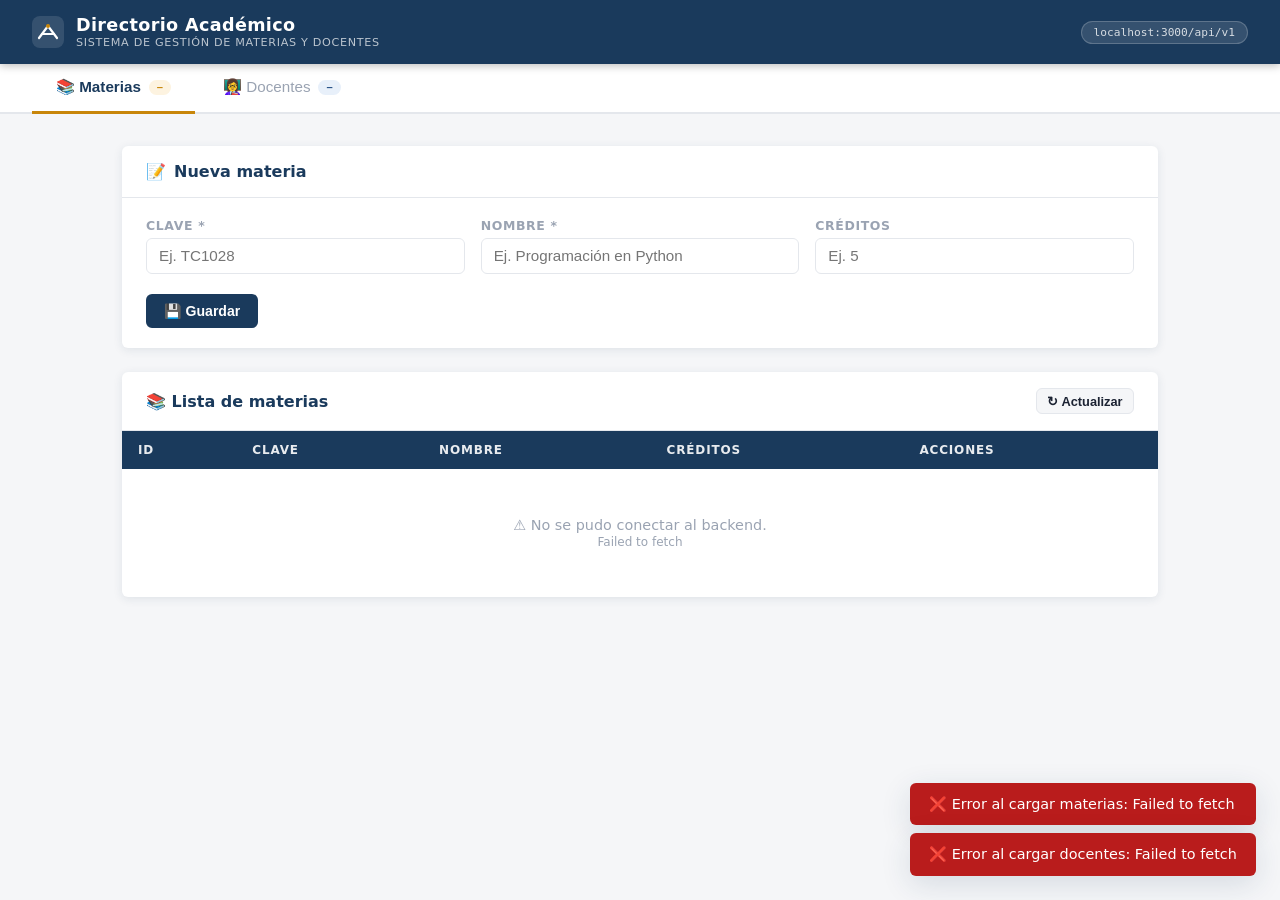
<file: index.html>
<!DOCTYPE html>
<html lang="es">
<head>
  <meta charset="UTF-8" />
  <meta name="viewport" content="width=device-width, initial-scale=1.0" />
  <title>Directorio Académico</title>
  <style>
    /* ── Tokens ─────────────────────────────────────────────── */
    :root {
      --azul:      #1a3a5c;
      --azul-mid:  #245085;
      --azul-claro:#e8f0fa;
      --acento:    #c8860a;
      --acento-bg: #fdf3e0;
      --blanco:    #ffffff;
      --gris-1:    #f5f6f8;
      --gris-2:    #e4e7ec;
      --gris-3:    #9aa3b2;
      --texto:     #1c2333;
      --error:     #b91c1c;
      --exito:     #15803d;
      --radio:     6px;
      --sombra:    0 2px 10px rgba(26,58,92,.10);
      --sombra-lg: 0 8px 30px rgba(26,58,92,.14);
    }

    /* ── Reset ──────────────────────────────────────────────── */
    *, *::before, *::after { box-sizing: border-box; margin: 0; padding: 0; }
    body {
      font-family: 'Segoe UI', system-ui, sans-serif;
      background: var(--gris-1);
      color: var(--texto);
      min-height: 100vh;
    }

    /* ── Header ─────────────────────────────────────────────── */
    header {
      background: var(--azul);
      color: var(--blanco);
      padding: 0 2rem;
      display: flex;
      align-items: center;
      justify-content: space-between;
      height: 64px;
      box-shadow: 0 2px 8px rgba(0,0,0,.25);
      position: sticky;
      top: 0;
      z-index: 100;
    }
    .header-brand {
      display: flex;
      align-items: center;
      gap: .75rem;
    }
    .header-brand svg { flex-shrink: 0; }
    .header-brand h1 {
      font-size: 1.1rem;
      font-weight: 700;
      letter-spacing: .02em;
      line-height: 1.2;
    }
    .header-brand span {
      display: block;
      font-size: .7rem;
      font-weight: 400;
      opacity: .7;
      letter-spacing: .06em;
      text-transform: uppercase;
    }
    .api-badge {
      font-size: .7rem;
      background: rgba(255,255,255,.12);
      border: 1px solid rgba(255,255,255,.2);
      border-radius: 20px;
      padding: .25rem .75rem;
      color: rgba(255,255,255,.8);
      font-family: monospace;
    }

    /* ── Navigation tabs ────────────────────────────────────── */
    .tabs {
      background: var(--blanco);
      border-bottom: 2px solid var(--gris-2);
      display: flex;
      padding: 0 2rem;
      gap: .25rem;
    }
    .tab-btn {
      padding: .9rem 1.5rem;
      border: none;
      background: none;
      font-size: .95rem;
      font-weight: 500;
      color: var(--gris-3);
      cursor: pointer;
      border-bottom: 3px solid transparent;
      margin-bottom: -2px;
      transition: color .2s, border-color .2s;
      display: flex;
      align-items: center;
      gap: .5rem;
    }
    .tab-btn:hover { color: var(--azul-mid); }
    .tab-btn.active {
      color: var(--azul);
      border-bottom-color: var(--acento);
      font-weight: 700;
    }
    .tab-badge {
      background: var(--azul-claro);
      color: var(--azul-mid);
      border-radius: 20px;
      font-size: .7rem;
      font-weight: 700;
      padding: .1rem .5rem;
      min-width: 22px;
      text-align: center;
    }
    .tab-btn.active .tab-badge {
      background: var(--acento-bg);
      color: var(--acento);
    }

    /* ── Main layout ─────────────────────────────────────────── */
    main { padding: 2rem; max-width: 1100px; margin: 0 auto; }

    .section { display: none; }
    .section.active { display: block; }

    /* ── Toast notifications ─────────────────────────────────── */
    #toast-container {
      position: fixed;
      bottom: 1.5rem;
      right: 1.5rem;
      z-index: 999;
      display: flex;
      flex-direction: column;
      gap: .5rem;
    }
    .toast {
      padding: .8rem 1.2rem;
      border-radius: var(--radio);
      color: var(--blanco);
      font-size: .9rem;
      font-weight: 500;
      box-shadow: var(--sombra-lg);
      animation: slideUp .25s ease;
      display: flex;
      align-items: center;
      gap: .6rem;
      min-width: 260px;
    }
    .toast.ok  { background: var(--exito); }
    .toast.err { background: var(--error); }
    @keyframes slideUp {
      from { opacity: 0; transform: translateY(12px); }
      to   { opacity: 1; transform: translateY(0);    }
    }

    /* ── Cards / panels ──────────────────────────────────────── */
    .panel {
      background: var(--blanco);
      border-radius: var(--radio);
      box-shadow: var(--sombra);
      overflow: hidden;
      margin-bottom: 1.5rem;
    }
    .panel-header {
      padding: 1rem 1.5rem;
      border-bottom: 1px solid var(--gris-2);
      display: flex;
      align-items: center;
      justify-content: space-between;
    }
    .panel-header h2 {
      font-size: 1rem;
      font-weight: 700;
      color: var(--azul);
      display: flex;
      align-items: center;
      gap: .5rem;
    }

    /* ── Form inside panel ───────────────────────────────────── */
    .form-grid {
      padding: 1.25rem 1.5rem;
      display: grid;
      grid-template-columns: repeat(auto-fit, minmax(180px, 1fr));
      gap: .75rem 1rem;
      align-items: end;
    }
    .form-field { display: flex; flex-direction: column; gap: .3rem; }
    .form-field label {
      font-size: .78rem;
      font-weight: 600;
      color: var(--gris-3);
      text-transform: uppercase;
      letter-spacing: .05em;
    }
    .form-field input,
    .form-field select {
      padding: .55rem .75rem;
      border: 1.5px solid var(--gris-2);
      border-radius: var(--radio);
      font-size: .95rem;
      color: var(--texto);
      background: var(--blanco);
      transition: border-color .2s, box-shadow .2s;
      outline: none;
    }
    .form-field input:focus,
    .form-field select:focus {
      border-color: var(--azul-mid);
      box-shadow: 0 0 0 3px rgba(36,80,133,.12);
    }
    .form-actions {
      padding: 0 1.5rem 1.25rem;
      display: flex;
      gap: .5rem;
      flex-wrap: wrap;
    }

    /* ── Buttons ─────────────────────────────────────────────── */
    .btn {
      display: inline-flex;
      align-items: center;
      gap: .4rem;
      padding: .55rem 1.1rem;
      border: none;
      border-radius: var(--radio);
      font-size: .88rem;
      font-weight: 600;
      cursor: pointer;
      transition: opacity .15s, transform .1s;
    }
    .btn:active { transform: scale(.97); }
    .btn-primary   { background: var(--azul);      color: var(--blanco); }
    .btn-primary:hover { background: var(--azul-mid); }
    .btn-accent    { background: var(--acento);    color: var(--blanco); }
    .btn-accent:hover  { opacity: .88; }
    .btn-ghost     { background: var(--gris-1);    color: var(--texto);  border: 1.5px solid var(--gris-2); }
    .btn-ghost:hover   { background: var(--gris-2); }
    .btn-danger    { background: #fee2e2;           color: var(--error);  }
    .btn-danger:hover  { background: #fca5a5; }
    .btn-sm { padding: .3rem .65rem; font-size: .8rem; }

    /* ── Table ───────────────────────────────────────────────── */
    .table-wrap { overflow-x: auto; }
    table {
      width: 100%;
      border-collapse: collapse;
      font-size: .9rem;
    }
    thead th {
      background: var(--azul);
      color: rgba(255,255,255,.9);
      padding: .75rem 1rem;
      text-align: left;
      font-size: .75rem;
      font-weight: 700;
      letter-spacing: .07em;
      text-transform: uppercase;
      white-space: nowrap;
    }
    tbody tr { border-bottom: 1px solid var(--gris-2); transition: background .15s; }
    tbody tr:last-child { border-bottom: none; }
    tbody tr:hover { background: var(--azul-claro); }
    tbody td { padding: .8rem 1rem; vertical-align: middle; }
    .cell-id {
      font-family: monospace;
      font-size: .8rem;
      color: var(--gris-3);
    }
    .chip {
      display: inline-block;
      padding: .2rem .65rem;
      border-radius: 20px;
      font-size: .75rem;
      font-weight: 700;
      background: var(--azul-claro);
      color: var(--azul-mid);
    }
    .chip-acento {
      background: var(--acento-bg);
      color: var(--acento);
    }
    .empty-row td {
      text-align: center;
      padding: 3rem;
      color: var(--gris-3);
      font-size: .9rem;
    }
    .actions-cell { display: flex; gap: .4rem; }

    /* ── Loading state ───────────────────────────────────────── */
    .loading { padding: 3rem; text-align: center; color: var(--gris-3); }
    .spinner {
      display: inline-block;
      width: 28px; height: 28px;
      border: 3px solid var(--gris-2);
      border-top-color: var(--azul-mid);
      border-radius: 50%;
      animation: spin .7s linear infinite;
      margin-bottom: .5rem;
    }
    @keyframes spin { to { transform: rotate(360deg); } }

    /* ── Edit mode highlight ─────────────────────────────────── */
    .editing-banner {
      background: var(--acento-bg);
      border-left: 4px solid var(--acento);
      padding: .6rem 1.5rem;
      font-size: .85rem;
      color: var(--acento);
      font-weight: 600;
      display: none;
    }
    .editing-banner.show { display: flex; align-items: center; gap: .5rem; }
  </style>
</head>
<body>

  <!-- ── Header ──────────────────────────────────────────── -->
  <header>
    <div class="header-brand">
      <svg width="32" height="32" viewBox="0 0 32 32" fill="none" xmlns="http://www.w3.org/2000/svg">
        <rect width="32" height="32" rx="8" fill="rgba(255,255,255,0.12)"/>
        <path d="M7 22L16 10L25 22" stroke="white" stroke-width="2.2" stroke-linecap="round" stroke-linejoin="round"/>
        <path d="M10 18h12" stroke="white" stroke-width="2.2" stroke-linecap="round"/>
        <circle cx="16" cy="10" r="2" fill="#c8860a"/>
      </svg>
      <h1>Directorio Académico
        <span>Sistema de gestión de materias y docentes</span>
      </h1>
    </div>
    <span class="api-badge">localhost:3000/api/v1</span>
  </header>

  <!-- ── Tabs ────────────────────────────────────────────── -->
  <nav class="tabs">
    <button class="tab-btn active" onclick="showTab('materias', this)">
      📚 Materias
      <span class="tab-badge" id="badge-materias">–</span>
    </button>
    <button class="tab-btn" onclick="showTab('docentes', this)">
      👩‍🏫 Docentes
      <span class="tab-badge" id="badge-docentes">–</span>
    </button>
  </nav>

  <!-- ── Toast container ─────────────────────────────────── -->
  <div id="toast-container"></div>

  <!-- ── Main ────────────────────────────────────────────── -->
  <main>

    <!-- ════════════════════ SECCIÓN MATERIAS ════════════════ -->
    <section id="section-materias" class="section active">

      <!-- Formulario -->
      <div class="panel">
        <div class="panel-header">
          <h2>📝 <span id="materia-form-title">Nueva materia</span></h2>
        </div>
        <div class="editing-banner" id="materia-edit-banner">
          ✏️ Editando materia — completa los campos y guarda los cambios.
        </div>
        <div class="form-grid">
          <input type="hidden" id="m-id" />
          <div class="form-field">
            <label>Clave *</label>
            <input id="m-clave" placeholder="Ej. TC1028" maxlength="20" />
          </div>
          <div class="form-field">
            <label>Nombre *</label>
            <input id="m-nombre" placeholder="Ej. Programación en Python" maxlength="100" />
          </div>
          <div class="form-field">
            <label>Créditos</label>
            <input id="m-creditos" type="number" placeholder="Ej. 5" min="0" max="20" />
          </div>
        </div>
        <div class="form-actions">
          <button class="btn btn-primary" onclick="guardarMateria()">💾 Guardar</button>
          <button class="btn btn-ghost" onclick="cancelarEdicionMateria()" id="btn-cancelar-materia" style="display:none">✕ Cancelar</button>
        </div>
      </div>

      <!-- Tabla -->
      <div class="panel">
        <div class="panel-header">
          <h2>📚 Lista de materias</h2>
          <button class="btn btn-ghost btn-sm" onclick="cargarMaterias()">↻ Actualizar</button>
        </div>
        <div class="table-wrap">
          <table>
            <thead>
              <tr>
                <th>ID</th>
                <th>Clave</th>
                <th>Nombre</th>
                <th>Créditos</th>
                <th>Acciones</th>
              </tr>
            </thead>
            <tbody id="tabla-materias">
              <tr><td colspan="5" class="loading">
                <div class="spinner"></div><br>Cargando materias…
              </td></tr>
            </tbody>
          </table>
        </div>
      </div>
    </section>

    <!-- ════════════════════ SECCIÓN DOCENTES ════════════════ -->
    <section id="section-docentes" class="section">

      <!-- Formulario -->
      <div class="panel">
        <div class="panel-header">
          <h2>📝 <span id="docente-form-title">Nuevo docente</span></h2>
        </div>
        <div class="editing-banner" id="docente-edit-banner">
          ✏️ Editando docente — completa los campos y guarda los cambios.
        </div>
        <div class="form-grid">
          <input type="hidden" id="d-id" />
          <div class="form-field">
            <label>Nombre completo *</label>
            <input id="d-nombre" placeholder="Ej. Laura Martínez" maxlength="100" />
          </div>
          <div class="form-field">
            <label>Correo electrónico *</label>
            <input id="d-email" type="email" placeholder="nombre@tec.mx" maxlength="100" />
          </div>
          <div class="form-field">
            <label>Materia asignada</label>
            <select id="d-materia">
              <option value="">— Sin asignar —</option>
            </select>
          </div>
        </div>
        <div class="form-actions">
          <button class="btn btn-primary" onclick="guardarDocente()">💾 Guardar</button>
          <button class="btn btn-ghost" onclick="cancelarEdicionDocente()" id="btn-cancelar-docente" style="display:none">✕ Cancelar</button>
        </div>
      </div>

      <!-- Tabla -->
      <div class="panel">
        <div class="panel-header">
          <h2>👩‍🏫 Lista de docentes</h2>
          <button class="btn btn-ghost btn-sm" onclick="cargarDocentes()">↻ Actualizar</button>
        </div>
        <div class="table-wrap">
          <table>
            <thead>
              <tr>
                <th>ID</th>
                <th>Nombre</th>
                <th>Email</th>
                <th>Materia asignada</th>
                <th>Acciones</th>
              </tr>
            </thead>
            <tbody id="tabla-docentes">
              <tr><td colspan="5" class="loading">
                <div class="spinner"></div><br>Cargando docentes…
              </td></tr>
            </tbody>
          </table>
        </div>
      </div>
    </section>

  </main>

  <!-- ── Script ───────────────────────────────────────────── -->
  <script>
    const API = 'http://localhost:3000/api/v1';

    // Cache local de materias para el selector de docentes
    let cacheMaterias = [];

    /* ─── Navegación ─────────────────────────────────────── */
    function showTab(name, btn) {
      document.querySelectorAll('.section').forEach(s => s.classList.remove('active'));
      document.querySelectorAll('.tab-btn').forEach(b => b.classList.remove('active'));
      document.getElementById('section-' + name).classList.add('active');
      btn.classList.add('active');
    }

    /* ─── Toast ──────────────────────────────────────────── */
    function toast(msg, tipo = 'ok') {
      const el = document.createElement('div');
      el.className = 'toast ' + tipo;
      el.innerHTML = (tipo === 'ok' ? '✅' : '❌') + ' ' + msg;
      document.getElementById('toast-container').appendChild(el);
      setTimeout(() => el.remove(), 4000);
    }

    /* ─── Fetch helper ───────────────────────────────────── */
    async function api(path, opts = {}) {
      const res = await fetch(API + path, {
        headers: { 'Content-Type': 'application/json' },
        ...opts,
      });
      if (res.status === 204) return null;
      const data = await res.json();
      if (!res.ok) throw new Error(data.message || 'Error ' + res.status);
      return data;
    }

    /* ════════════════ MATERIAS ══════════════════════════════ */

    async function cargarMaterias() {
      const tbody = document.getElementById('tabla-materias');
      tbody.innerHTML = '<tr><td colspan="5" class="loading"><div class="spinner"></div><br>Cargando…</td></tr>';
      try {
        const datos = await api('/materias');
        cacheMaterias = datos;
        actualizarSelectorMaterias();
        document.getElementById('badge-materias').textContent = datos.length;

        if (!datos.length) {
          tbody.innerHTML = '<tr class="empty-row"><td colspan="5">No hay materias registradas. ¡Agrega la primera arriba!</td></tr>';
          return;
        }

        tbody.innerHTML = datos.map(m => `
          <tr>
            <td class="cell-id">#${m.id}</td>
            <td><span class="chip chip-acento">${esc(m.clave)}</span></td>
            <td><strong>${esc(m.nombre)}</strong></td>
            <td>${m.creditos != null ? m.creditos + ' créditos' : '—'}</td>
            <td class="actions-cell">
              <button class="btn btn-ghost btn-sm" onclick="editarMateria(${m.id})">✏️ Editar</button>
              <button class="btn btn-danger btn-sm" onclick="eliminarMateria(${m.id}, '${esc(m.nombre)}')">🗑️</button>
            </td>
          </tr>`).join('');
      } catch (e) {
        tbody.innerHTML = `<tr class="empty-row"><td colspan="5">⚠️ No se pudo conectar al backend.<br><small>${e.message}</small></td></tr>`;
        toast('Error al cargar materias: ' + e.message, 'err');
      }
    }

    function actualizarSelectorMaterias() {
      const sel = document.getElementById('d-materia');
      const val = sel.value;
      sel.innerHTML = '<option value="">— Sin asignar —</option>' +
        cacheMaterias.map(m => `<option value="${m.id}">${esc(m.clave)} – ${esc(m.nombre)}</option>`).join('');
      sel.value = val;
    }

    async function guardarMateria() {
      const id      = document.getElementById('m-id').value;
      const clave   = document.getElementById('m-clave').value.trim();
      const nombre  = document.getElementById('m-nombre').value.trim();
      const creds   = document.getElementById('m-creditos').value;

      if (!clave || !nombre) { toast('Clave y nombre son obligatorios.', 'err'); return; }

      const body = { clave, nombre, creditos: creds !== '' ? parseInt(creds) : null };

      try {
        if (id) {
          await api('/materias/' + id, { method: 'PUT', body: JSON.stringify(body) });
          toast('Materia actualizada correctamente.');
        } else {
          await api('/materias', { method: 'POST', body: JSON.stringify(body) });
          toast('Materia creada correctamente.');
        }
        cancelarEdicionMateria();
        cargarMaterias();
      } catch (e) {
        toast(e.message, 'err');
      }
    }

    async function editarMateria(id) {
      try {
        const m = await api('/materias/' + id);
        document.getElementById('m-id').value       = m.id;
        document.getElementById('m-clave').value    = m.clave;
        document.getElementById('m-nombre').value   = m.nombre;
        document.getElementById('m-creditos').value = m.creditos ?? '';

        document.getElementById('materia-form-title').textContent = 'Editar materia';
        document.getElementById('materia-edit-banner').classList.add('show');
        document.getElementById('btn-cancelar-materia').style.display = 'inline-flex';
        document.getElementById('m-clave').focus();
        window.scrollTo({ top: 0, behavior: 'smooth' });
      } catch (e) {
        toast('No se pudo cargar la materia: ' + e.message, 'err');
      }
    }

    function cancelarEdicionMateria() {
      ['m-id','m-clave','m-nombre','m-creditos'].forEach(id => document.getElementById(id).value = '');
      document.getElementById('materia-form-title').textContent = 'Nueva materia';
      document.getElementById('materia-edit-banner').classList.remove('show');
      document.getElementById('btn-cancelar-materia').style.display = 'none';
    }

    async function eliminarMateria(id, nombre) {
      if (!confirm(`¿Eliminar la materia "${nombre}"?\nLos docentes asignados quedarán sin materia.`)) return;
      try {
        await api('/materias/' + id, { method: 'DELETE' });
        toast('Materia eliminada.');
        cargarMaterias();
        cargarDocentes();
      } catch (e) {
        toast(e.message, 'err');
      }
    }

    /* ════════════════ DOCENTES ══════════════════════════════ */

    async function cargarDocentes() {
      const tbody = document.getElementById('tabla-docentes');
      tbody.innerHTML = '<tr><td colspan="5" class="loading"><div class="spinner"></div><br>Cargando…</td></tr>';
      try {
        const datos = await api('/docentes');
        document.getElementById('badge-docentes').textContent = datos.length;

        if (!datos.length) {
          tbody.innerHTML = '<tr class="empty-row"><td colspan="5">No hay docentes registrados. ¡Agrega el primero arriba!</td></tr>';
          return;
        }

        tbody.innerHTML = datos.map(d => {
          const mat = cacheMaterias.find(m => m.id === d.materia_id);
          const matLabel = mat
            ? `<span class="chip">${esc(mat.clave)}</span> ${esc(mat.nombre)}`
            : '<span style="color:var(--gris-3)">—</span>';
          return `
          <tr>
            <td class="cell-id">#${d.id}</td>
            <td><strong>${esc(d.nombre)}</strong></td>
            <td><a href="mailto:${esc(d.email)}" style="color:var(--azul-mid)">${esc(d.email)}</a></td>
            <td>${matLabel}</td>
            <td class="actions-cell">
              <button class="btn btn-ghost btn-sm" onclick="editarDocente(${d.id})">✏️ Editar</button>
              <button class="btn btn-danger btn-sm" onclick="eliminarDocente(${d.id}, '${esc(d.nombre)}')">🗑️</button>
            </td>
          </tr>`;
        }).join('');
      } catch (e) {
        tbody.innerHTML = `<tr class="empty-row"><td colspan="5">⚠️ No se pudo conectar al backend.<br><small>${e.message}</small></td></tr>`;
        toast('Error al cargar docentes: ' + e.message, 'err');
      }
    }

    async function guardarDocente() {
      const id        = document.getElementById('d-id').value;
      const nombre    = document.getElementById('d-nombre').value.trim();
      const email     = document.getElementById('d-email').value.trim();
      const materiaId = document.getElementById('d-materia').value;

      if (!nombre || !email) { toast('Nombre y correo son obligatorios.', 'err'); return; }

      const body = { nombre, email, materia_id: materiaId ? parseInt(materiaId) : null };

      try {
        if (id) {
          await api('/docentes/' + id, { method: 'PUT', body: JSON.stringify(body) });
          toast('Docente actualizado correctamente.');
        } else {
          await api('/docentes', { method: 'POST', body: JSON.stringify(body) });
          toast('Docente creado correctamente.');
        }
        cancelarEdicionDocente();
        cargarDocentes();
      } catch (e) {
        toast(e.message, 'err');
      }
    }

    async function editarDocente(id) {
      try {
        const d = await api('/docentes/' + id);
        document.getElementById('d-id').value      = d.id;
        document.getElementById('d-nombre').value  = d.nombre;
        document.getElementById('d-email').value   = d.email;
        document.getElementById('d-materia').value = d.materia_id ?? '';

        document.getElementById('docente-form-title').textContent = 'Editar docente';
        document.getElementById('docente-edit-banner').classList.add('show');
        document.getElementById('btn-cancelar-docente').style.display = 'inline-flex';
        document.getElementById('d-nombre').focus();
        window.scrollTo({ top: 0, behavior: 'smooth' });
      } catch (e) {
        toast('No se pudo cargar el docente: ' + e.message, 'err');
      }
    }

    function cancelarEdicionDocente() {
      ['d-id','d-nombre','d-email'].forEach(id => document.getElementById(id).value = '');
      document.getElementById('d-materia').value = '';
      document.getElementById('docente-form-title').textContent = 'Nuevo docente';
      document.getElementById('docente-edit-banner').classList.remove('show');
      document.getElementById('btn-cancelar-docente').style.display = 'none';
    }

    async function eliminarDocente(id, nombre) {
      if (!confirm(`¿Eliminar al docente "${nombre}"?`)) return;
      try {
        await api('/docentes/' + id, { method: 'DELETE' });
        toast('Docente eliminado.');
        cargarDocentes();
      } catch (e) {
        toast(e.message, 'err');
      }
    }

    /* ─── Escape HTML ─────────────────────────────────────── */
    function esc(str) {
      if (str == null) return '';
      return String(str).replace(/&/g,'&amp;').replace(/</g,'&lt;').replace(/>/g,'&gt;').replace(/"/g,'&quot;');
    }

    /* ─── Inicio ──────────────────────────────────────────── */
    (async function init() {
      await cargarMaterias();  // primero materias (llena el cache y el selector)
      await cargarDocentes();
    })();
  </script>
</body>
</html>
</file>
<file: frontend-directorio/style.css>
/* ── Tokens ─────────────────────────────────────────────── */
:root {
  --azul:      #1a3a5c;
  --azul-mid:  #245085;
  --azul-claro:#e8f0fa;
  --acento:    #c8860a;
  --acento-bg: #fdf3e0;
  --blanco:    #ffffff;
  --gris-1:    #f5f6f8;
  --gris-2:    #e4e7ec;
  --gris-3:    #9aa3b2;
  --texto:     #1c2333;
  --error:     #b91c1c;
  --exito:     #15803d;
  --radio:     6px;
  --sombra:    0 2px 10px rgba(26,58,92,.10);
  --sombra-lg: 0 8px 30px rgba(26,58,92,.14);
}

/* ── Reset ──────────────────────────────────────────────── */
*, *::before, *::after { box-sizing: border-box; margin: 0; padding: 0; }
body {
  font-family: 'Segoe UI', system-ui, sans-serif;
  background: var(--gris-1);
  color: var(--texto);
  min-height: 100vh;
}

/* ── Header ─────────────────────────────────────────────── */
header {
  background: var(--azul);
  color: var(--blanco);
  padding: 0 2rem;
  display: flex;
  align-items: center;
  justify-content: space-between;
  height: 64px;
  box-shadow: 0 2px 8px rgba(0,0,0,.25);
  position: sticky;
  top: 0;
  z-index: 100;
}
.header-brand {
  display: flex;
  align-items: center;
  gap: .75rem;
}
.header-brand svg { flex-shrink: 0; }
.header-brand h1 {
  font-size: 1.1rem;
  font-weight: 700;
  letter-spacing: .02em;
  line-height: 1.2;
}
.header-brand span {
  display: block;
  font-size: .7rem;
  font-weight: 400;
  opacity: .7;
  letter-spacing: .06em;
  text-transform: uppercase;
}
.api-badge {
  font-size: .7rem;
  background: rgba(255,255,255,.12);
  border: 1px solid rgba(255,255,255,.2);
  border-radius: 20px;
  padding: .25rem .75rem;
  color: rgba(255,255,255,.8);
  font-family: monospace;
}

/* ── Navigation tabs ────────────────────────────────────── */
.tabs {
  background: var(--blanco);
  border-bottom: 2px solid var(--gris-2);
  display: flex;
  padding: 0 2rem;
  gap: .25rem;
}
.tab-btn {
  padding: .9rem 1.5rem;
  border: none;
  background: none;
  font-size: .95rem;
  font-weight: 500;
  color: var(--gris-3);
  cursor: pointer;
  border-bottom: 3px solid transparent;
  margin-bottom: -2px;
  transition: color .2s, border-color .2s;
  display: flex;
  align-items: center;
  gap: .5rem;
}
.tab-btn:hover { color: var(--azul-mid); }
.tab-btn.active {
  color: var(--azul);
  border-bottom-color: var(--acento);
  font-weight: 700;
}
.tab-badge {
  background: var(--azul-claro);
  color: var(--azul-mid);
  border-radius: 20px;
  font-size: .7rem;
  font-weight: 700;
  padding: .1rem .5rem;
  min-width: 22px;
  text-align: center;
}
.tab-btn.active .tab-badge {
  background: var(--acento-bg);
  color: var(--acento);
}

/* ── Main layout ─────────────────────────────────────────── */
main { padding: 2rem; max-width: 1100px; margin: 0 auto; }

.section { display: none; }
.section.active { display: block; }

/* ── Toast notifications ─────────────────────────────────── */
#toast-container {
  position: fixed;
  bottom: 1.5rem;
  right: 1.5rem;
  z-index: 999;
  display: flex;
  flex-direction: column;
  gap: .5rem;
}
.toast {
  padding: .8rem 1.2rem;
  border-radius: var(--radio);
  color: var(--blanco);
  font-size: .9rem;
  font-weight: 500;
  box-shadow: var(--sombra-lg);
  animation: slideUp .25s ease;
  display: flex;
  align-items: center;
  gap: .6rem;
  min-width: 260px;
}
.toast.ok  { background: var(--exito); }
.toast.err { background: var(--error); }
@keyframes slideUp {
  from { opacity: 0; transform: translateY(12px); }
  to   { opacity: 1; transform: translateY(0);    }
}

/* ── Cards / panels ──────────────────────────────────────── */
.panel {
  background: var(--blanco);
  border-radius: var(--radio);
  box-shadow: var(--sombra);
  overflow: hidden;
  margin-bottom: 1.5rem;
}
.panel-header {
  padding: 1rem 1.5rem;
  border-bottom: 1px solid var(--gris-2);
  display: flex;
  align-items: center;
  justify-content: space-between;
}
.panel-header h2 {
  font-size: 1rem;
  font-weight: 700;
  color: var(--azul);
  display: flex;
  align-items: center;
  gap: .5rem;
}

/* ── Form inside panel ───────────────────────────────────── */
.form-grid {
  padding: 1.25rem 1.5rem;
  display: grid;
  grid-template-columns: repeat(auto-fit, minmax(180px, 1fr));
  gap: .75rem 1rem;
  align-items: end;
}
.form-field { display: flex; flex-direction: column; gap: .3rem; }
.form-field label {
  font-size: .78rem;
  font-weight: 600;
  color: var(--gris-3);
  text-transform: uppercase;
  letter-spacing: .05em;
}
.form-field input,
.form-field select {
  padding: .55rem .75rem;
  border: 1.5px solid var(--gris-2);
  border-radius: var(--radio);
  font-size: .95rem;
  color: var(--texto);
  background: var(--blanco);
  transition: border-color .2s, box-shadow .2s;
  outline: none;
}
.form-field input:focus,
.form-field select:focus {
  border-color: var(--azul-mid);
  box-shadow: 0 0 0 3px rgba(36,80,133,.12);
}
.form-actions {
  padding: 0 1.5rem 1.25rem;
  display: flex;
  gap: .5rem;
  flex-wrap: wrap;
}

/* ── Buttons ─────────────────────────────────────────────── */
.btn {
  display: inline-flex;
  align-items: center;
  gap: .4rem;
  padding: .55rem 1.1rem;
  border: none;
  border-radius: var(--radio);
  font-size: .88rem;
  font-weight: 600;
  cursor: pointer;
  transition: opacity .15s, transform .1s;
}
.btn:active { transform: scale(.97); }
.btn-primary         { background: var(--azul);   color: var(--blanco); }
.btn-primary:hover   { background: var(--azul-mid); }
.btn-ghost           { background: var(--gris-1); color: var(--texto); border: 1.5px solid var(--gris-2); }
.btn-ghost:hover     { background: var(--gris-2); }
.btn-danger          { background: #fee2e2;        color: var(--error); }
.btn-danger:hover    { background: #fca5a5; }
.btn-sm { padding: .3rem .65rem; font-size: .8rem; }

/* ── Table ───────────────────────────────────────────────── */
.table-wrap { overflow-x: auto; }
table {
  width: 100%;
  border-collapse: collapse;
  font-size: .9rem;
}
thead th {
  background: var(--azul);
  color: rgba(255,255,255,.9);
  padding: .75rem 1rem;
  text-align: left;
  font-size: .75rem;
  font-weight: 700;
  letter-spacing: .07em;
  text-transform: uppercase;
  white-space: nowrap;
}
tbody tr { border-bottom: 1px solid var(--gris-2); transition: background .15s; }
tbody tr:last-child { border-bottom: none; }
tbody tr:hover { background: var(--azul-claro); }
tbody td { padding: .8rem 1rem; vertical-align: middle; }
.cell-id {
  font-family: monospace;
  font-size: .8rem;
  color: var(--gris-3);
}
.chip {
  display: inline-block;
  padding: .2rem .65rem;
  border-radius: 20px;
  font-size: .75rem;
  font-weight: 700;
  background: var(--azul-claro);
  color: var(--azul-mid);
}
.chip-acento {
  background: var(--acento-bg);
  color: var(--acento);
}
.empty-row td {
  text-align: center;
  padding: 3rem;
  color: var(--gris-3);
  font-size: .9rem;
}
.actions-cell { display: flex; gap: .4rem; }

/* ── Loading state ───────────────────────────────────────── */
.loading { padding: 3rem; text-align: center; color: var(--gris-3); }
.spinner {
  display: inline-block;
  width: 28px; height: 28px;
  border: 3px solid var(--gris-2);
  border-top-color: var(--azul-mid);
  border-radius: 50%;
  animation: spin .7s linear infinite;
  margin-bottom: .5rem;
}
@keyframes spin { to { transform: rotate(360deg); } }

/* ── Edit mode highlight ─────────────────────────────────── */
.editing-banner {
  background: var(--acento-bg);
  border-left: 4px solid var(--acento);
  padding: .6rem 1.5rem;
  font-size: .85rem;
  color: var(--acento);
  font-weight: 600;
  display: none;
}
.editing-banner.show { display: flex; align-items: center; gap: .5rem; }
</file>
